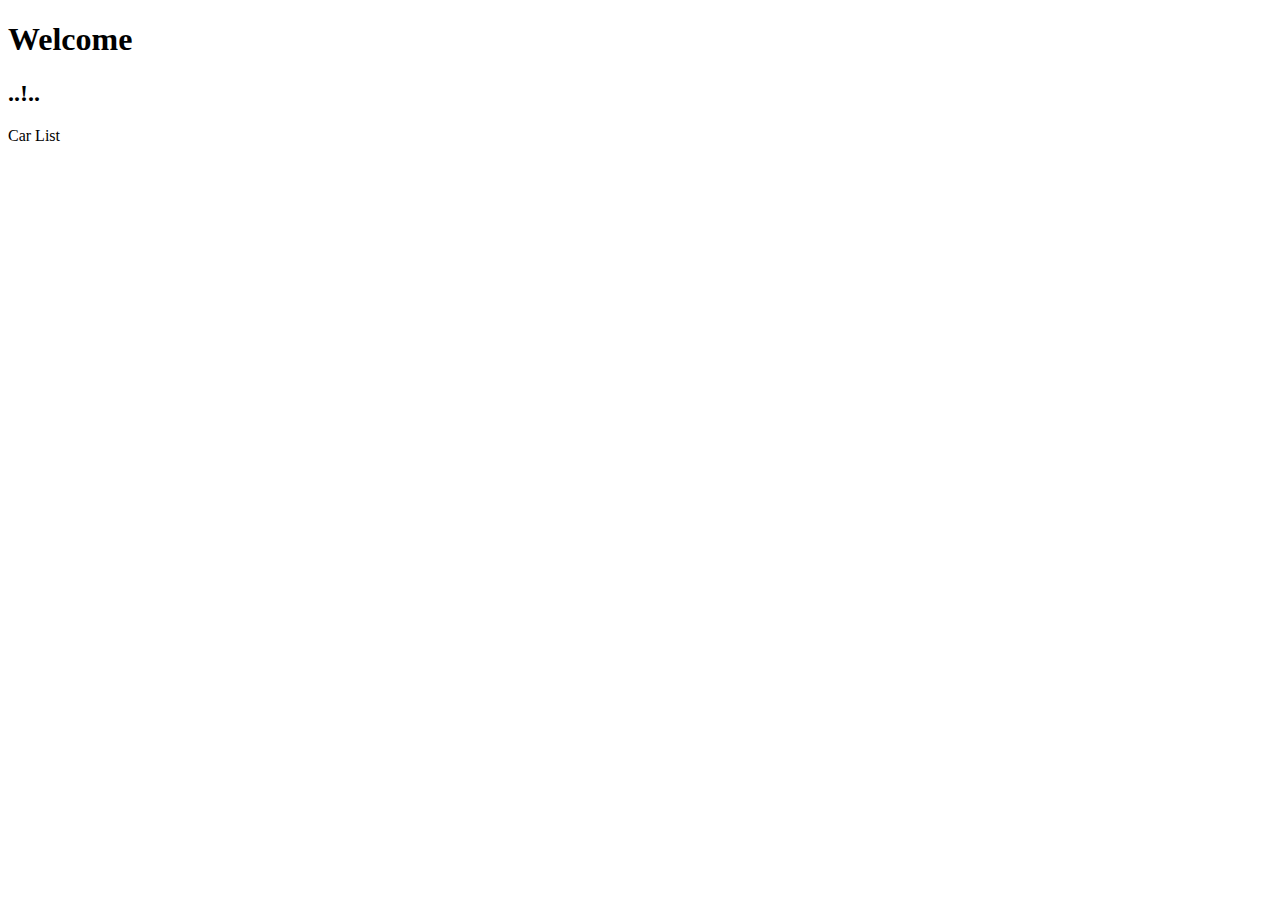
<file: src/main/resources/templates/index.html>
<!DOCTYPE HTML>
<html xmlns:th="http://www.thymeleaf.org">
<head>
    <meta charset="UTF-8" />
    <title>Welcome</title>
    <link rel="stylesheet" type="text/css" th:href="@{/css/style.css}"/>
</head>
<body>
<h1>Welcome</h1>
<h2 th:utext="${message}">..!..</h2>


<a th:href="@{/carList}">Car List</a>

</body>

</html>
</file>
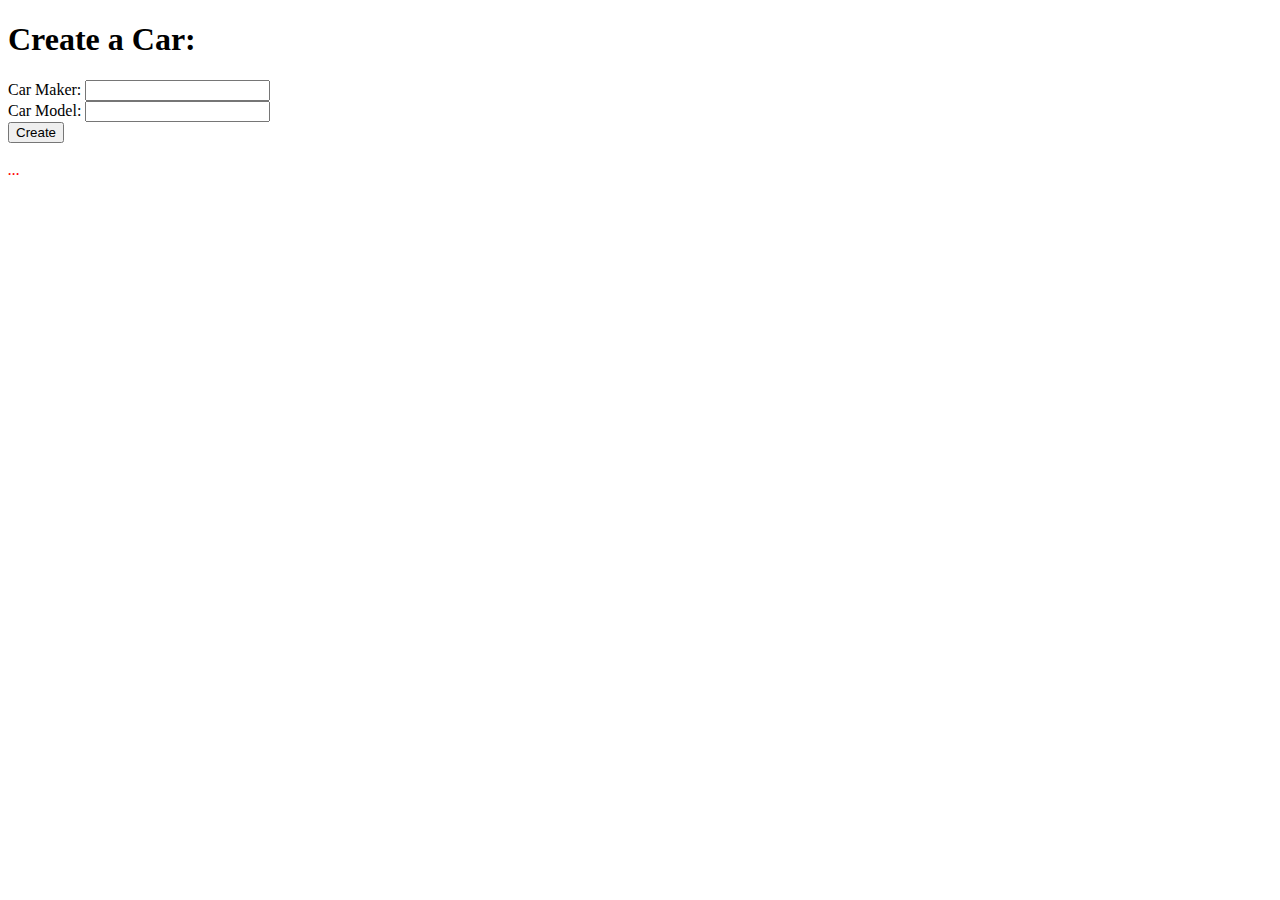
<file: src/main/resources/templates/addCar.html>
<!DOCTYPE HTML>
<html xmlns:th="http://www.thymeleaf.org">
<head>
    <meta charset="UTF-8" />
    <title>Add Car</title>
    <link rel="stylesheet" type="text/css" th:href="@{/css/style.css}"/>
</head>
<body>
<h1>Create a Car:</h1>

<form th:action="@{/addCar}"
      th:object="${carForm}" method="POST">
    Car Maker:
    <input type="text" th:field="*{carMaker}" />
    <br/>
    Car Model:
    <input type="text" th:field="*{carModel}" />
    <br/>
    <input type="submit" value="Create" />
</form>

<br/>

<!-- Check if errorMessage is not null and not empty -->

<div th:if="${errorMessage}" th:utext="${errorMessage}"
     style="color:red;font-style:italic;">
    ...
</div>

</body>
</html>
</file>
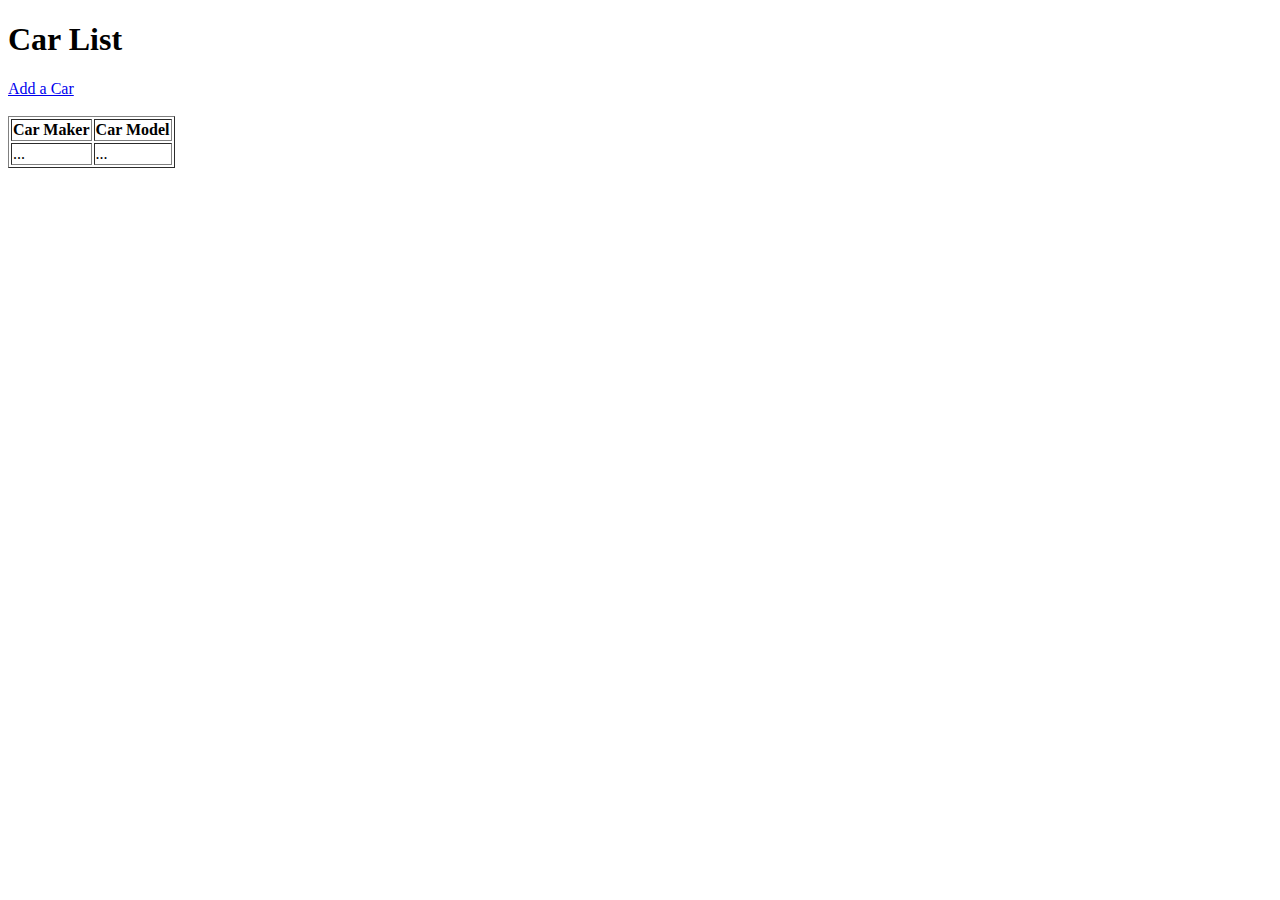
<file: src/main/resources/templates/carList.html>
<!DOCTYPE HTML>
<html xmlns:th="http://www.thymeleaf.org">
<head>
    <meta charset="UTF-8" />
    <title>Car List</title>
    <link rel="stylesheet" type="text/css" th:href="@{/css/style.css}"/>
</head>
<body>
<h1>Car List</h1>
<a href="addCar">Add a Car</a>
<br/><br/>
<div>
    <table border="1">
        <tr>
            <th>Car Maker</th>
            <th>Car Model</th>
        </tr>
        <tr th:each ="car : ${cars}">
            <td th:utext="${car.carMaker}">...</td>
            <td th:utext="${car.carModel}">...</td>
        </tr>
    </table>
</div>
</body>
</html>
</file>
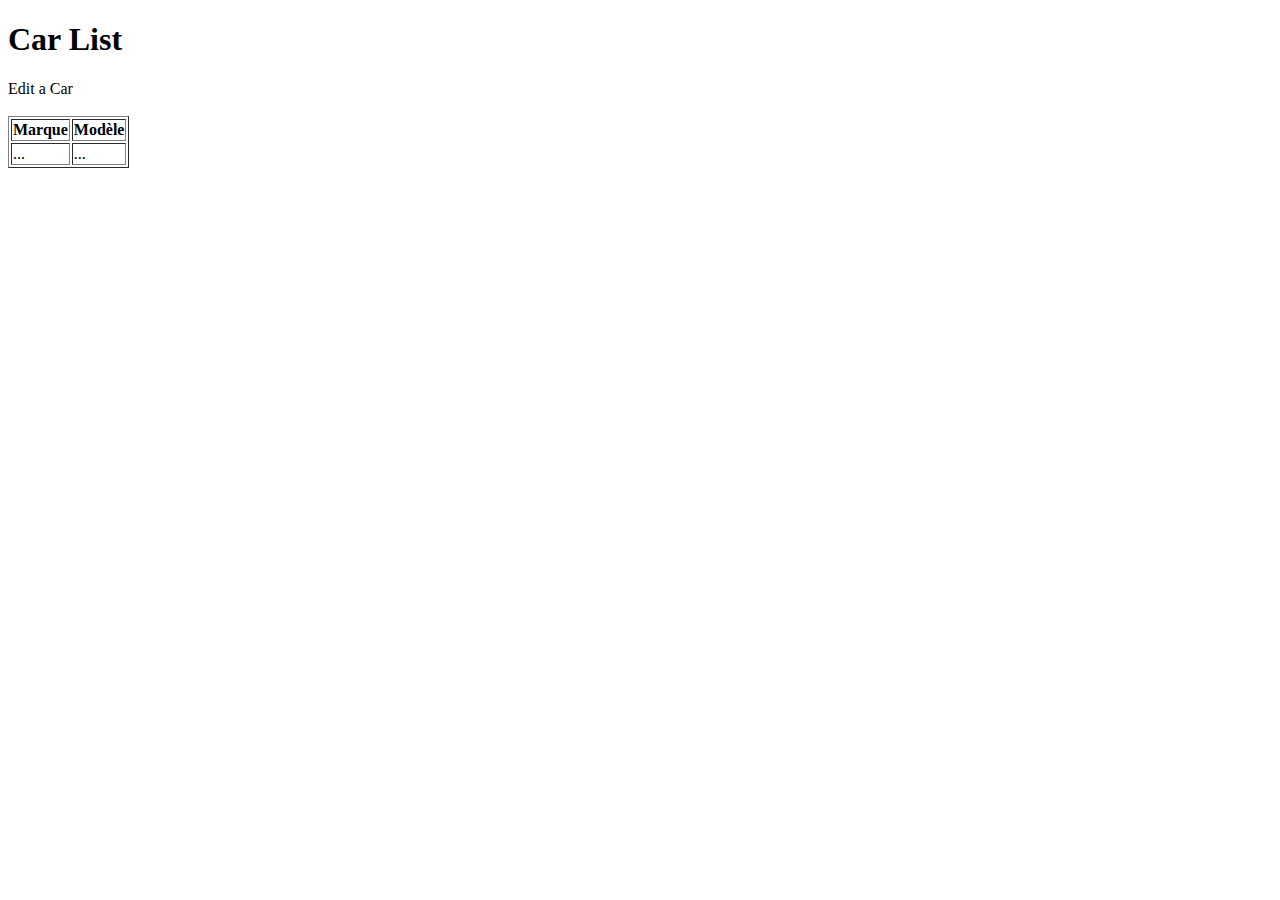
<file: src/main/resources/templates/detailCar.html>
<!DOCTYPE HTML>
<html xmlns:th="http://www.thymeleaf.org">
<head>
    <meta charset="UTF-8" />
    <title>Car List</title>
    <link rel="stylesheet" type="text/css" th:href="@{/css/style.css}"/>
</head>
<body>
<h1>Car List</h1>
<a th:href="@{'/updateCar/' + ${car.id}}">Edit a Car</a>
<br/><br/>
<div>
    <table border="1">
        <tr>
            <th>Marque</th>
            <th>Modèle</th>

        </tr>
        <tr>
            <td th:utext="${car.carMaker}">...</td>
            <td th:utext="${car.carModel}">...</td>
        </tr>
    </table>


</div>
</body>
</html>
</file>
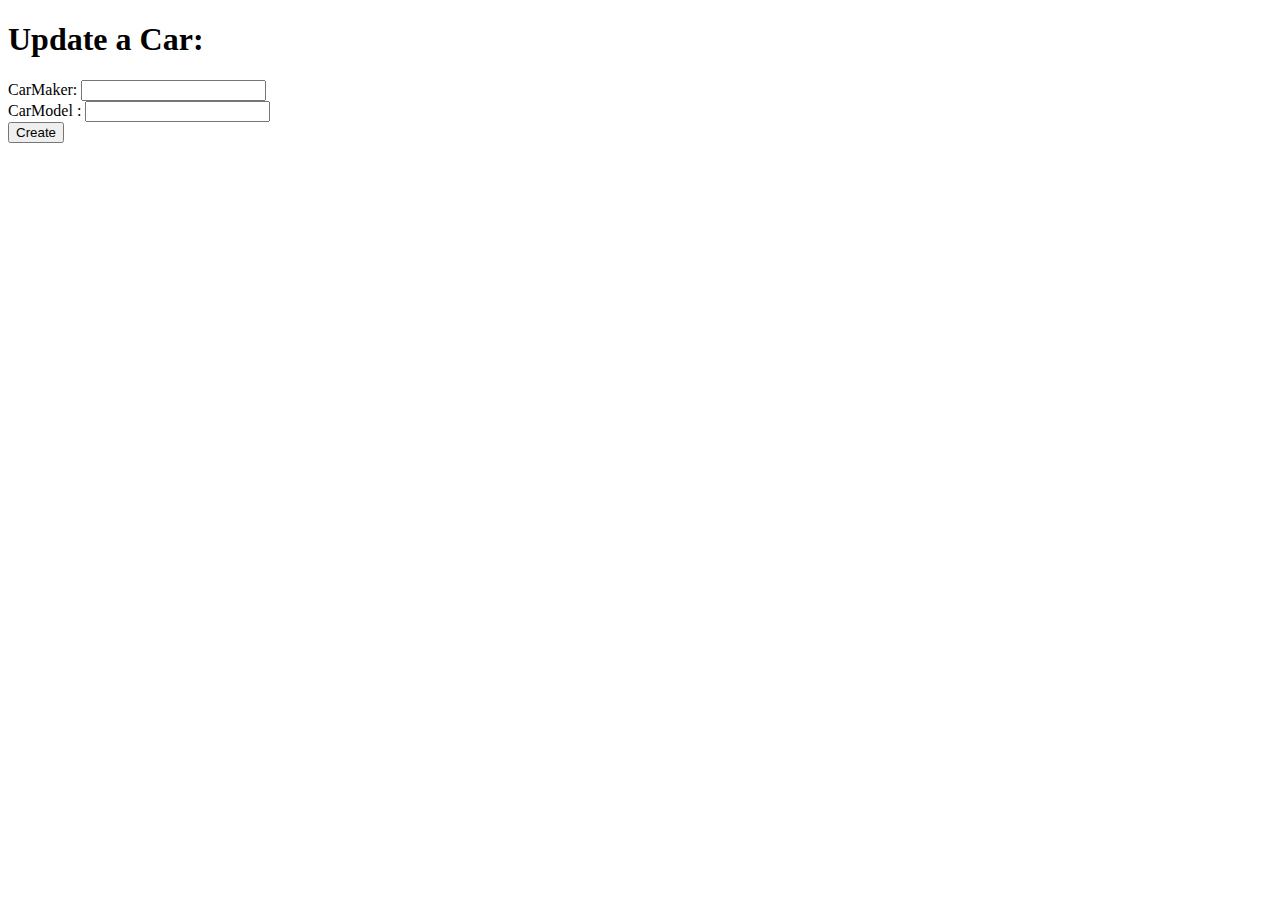
<file: src/main/resources/templates/updateCar.html>
<!DOCTYPE HTML>
<html xmlns:th="http://www.thymeleaf.org">
<head>
    <meta charset="UTF-8" />
    <title>Add Car</title>
    <link rel="stylesheet" type="text/css" th:href="@{/css/style.css}"/>
</head>
<body>
<h1>Update a Car:</h1>

<!--
   In Thymeleaf the equivalent of
   JSP's ${pageContext.request.contextPath}/edit.html
   would be @{/edit.html}
   -->

<form th:action="@{'/editCar/'+${carForm.id}}"
      th:object="${carForm}" method="POST">
    CarMaker:
    <input type="text" th:field="*{carMaker}" th:value="${carForm.carMaker}" />
    <br/>
    CarModel :
    <input type="text" th:field="*{carModel}"  th:value="${carForm.carModel}"/>
    <br/>

    <input type="submit" value="Create" />

</form>


</body>
</html>
</file>
